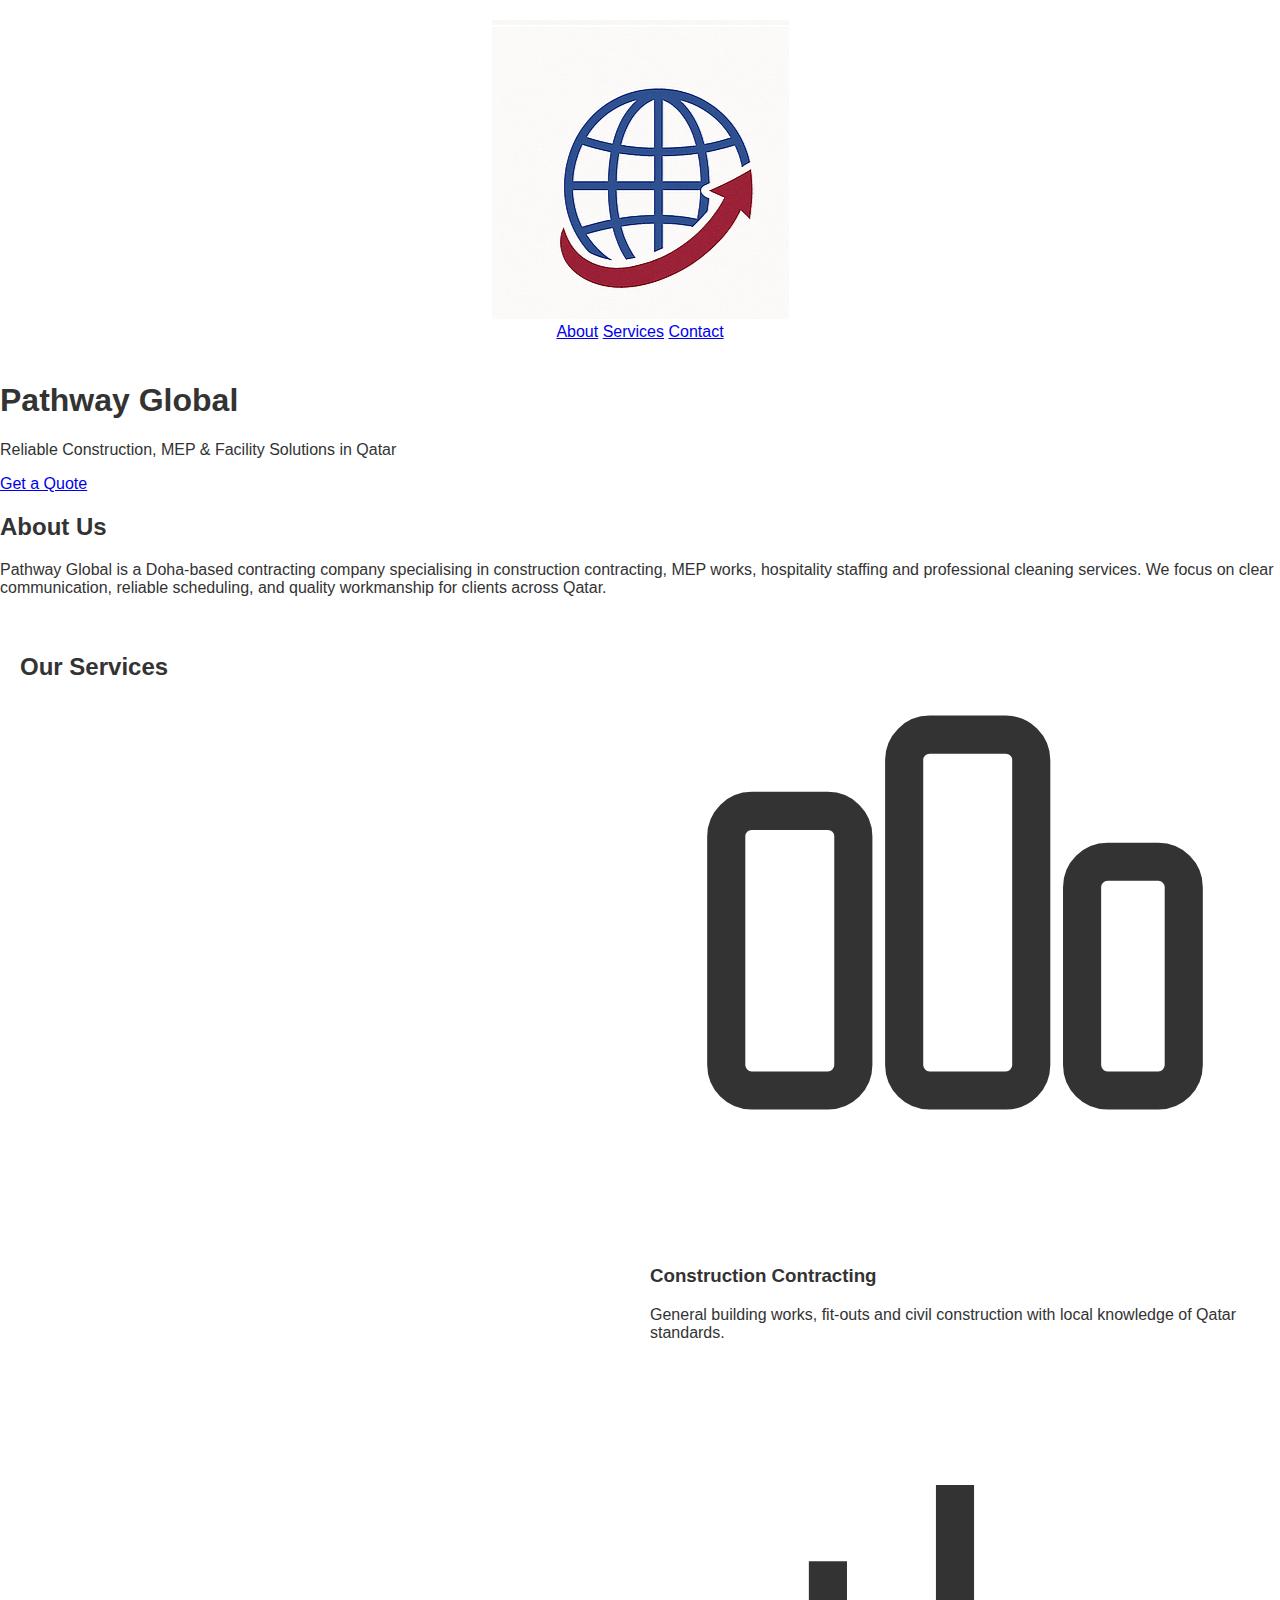
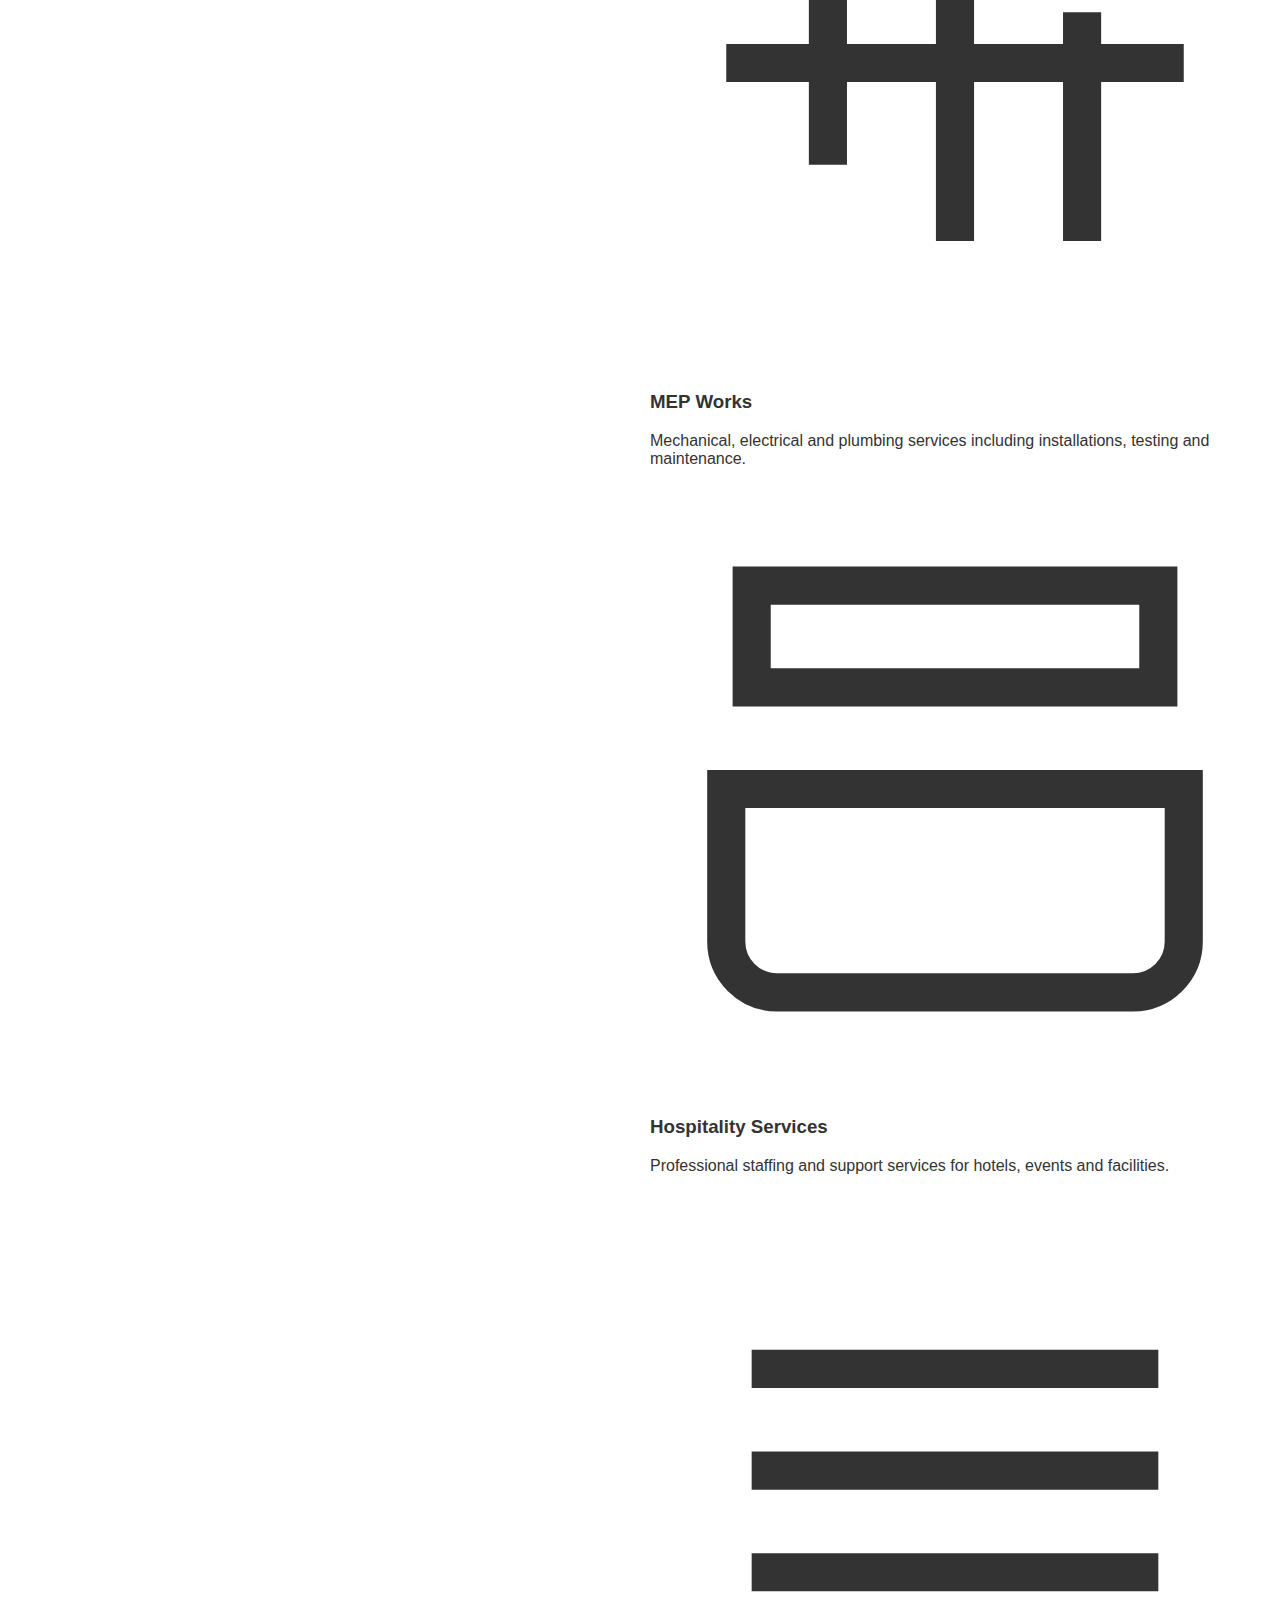
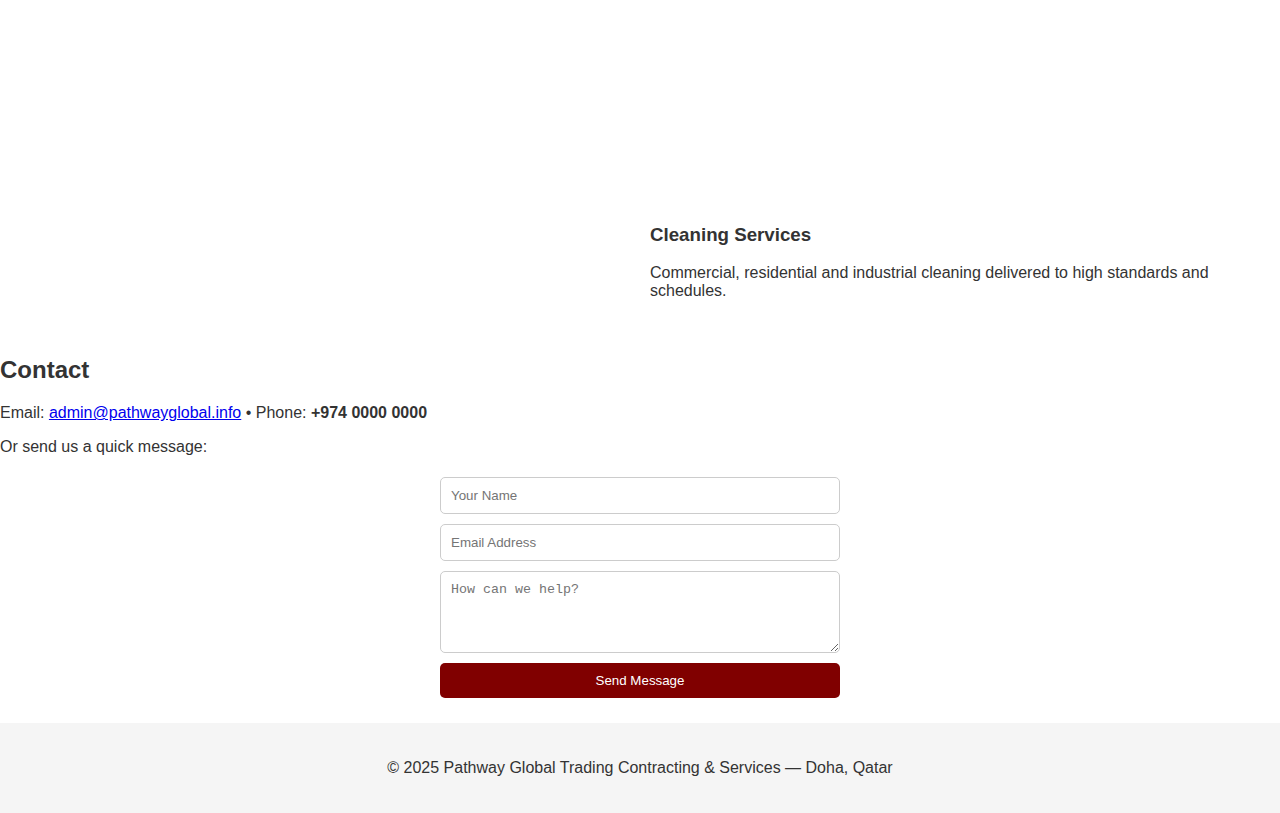
<file: index.html>
<!DOCTYPE html>

<html lang="en">
<head>
<meta charset="utf-8"/>
<meta content="width=device-width, initial-scale=1" name="viewport"/>
<title>Pathway Global — Contracting &amp; Services</title>
<link href="https://fonts.googleapis.com/css2?family=Inter:wght@300;400;600;700&amp;display=swap" rel="stylesheet"/>
<link href="style.css" rel="stylesheet"/>

<meta content="Pathway Global — Trading &amp; Contracting services in Qatar. Specialists in construction, MEP, hospitality staffing, and cleaning." name="description"/>
<meta content="Pathway Global, trading, contracting, construction, MEP, facility management, hospitality staffing, cleaning services, Doha Qatar" name="keywords"/>
<meta content="Pathway Global — Trading &amp; Contracting in Qatar" property="og:title"/>
<meta content="Reliable trading &amp; contracting services in Qatar. We specialize in construction, MEP, and facility solutions." property="og:description"/>
<meta content="https://www.pathwayglobal.info/logo.png" property="og:image"/>
<meta content="https://www.pathwayglobal.info/" property="og:url"/>
<meta content="summary_large_image" name="twitter:card"/>
<script type="application/ld+json">
{
  "@context": "https://schema.org",
  "@type": "LocalBusiness",
  "name": "Pathway Global Trading Contracting & Services",
  "image": "https://www.pathwayglobal.info/logo.png",
  "url": "https://www.pathwayglobal.info",
  "telephone": "+974-0000-0000",
  "address": {
    "@type": "PostalAddress",
    "streetAddress": "",
    "addressLocality": "Doha",
    "addressCountry": "QA"
  },
  "description": "Pathway Global provides construction works, MEP (Mechanical, Electrical, and Plumbing), and fit-out services in Qatar.",
  "geo": {
    "@type": "GeoCoordinates",
    "latitude": "25.276987",
    "longitude": "51.520008"
  },
  "openingHoursSpecification": [{
    "@type": "OpeningHoursSpecification",
    "dayOfWeek": [
      "Sunday",
      "Monday",
      "Tuesday",
      "Wednesday",
      "Thursday"
    ],
    "opens": "08:00",
    "closes": "18:00"
  }],
  "priceRange": "$$"
}
</script>
<link rel="icon" type="image/png" sizes="16x16" href="/favicon-16x16.png">
<link rel="icon" type="image/png" sizes="32x32" href="/favicon-32x32.png">
<link rel="icon" type="image/png" sizes="48x48" href="/favicon-48x48.png">
<link rel="icon" type="image/png" sizes="64x64" href="/favicon-64x64.png">
<link rel="icon" type="image/png" sizes="192x192" href="/favicon-192x192.png">
<link rel="icon" type="image/png" sizes="512x512" href="/favicon-512x512.png">
<link rel="icon" type="image/x-icon" href="/favicon.ico">
<link rel="apple-touch-icon" sizes="180x180" href="/favicon-192x192.png">
</head>
<body>
<header class="site-header">
<div class="container header-inner">
<img alt="Pathway Global logo" class="site-logo" src="logo.png"/>
<nav class="nav">
<a href="#about">About</a>
<a href="#services">Services</a>
<a href="#contact">Contact</a>
</nav>
</div>
</header>
<section class="hero">
<div class="container hero-inner">
<div class="hero-card">
<h1>Pathway Global</h1>
<p class="tagline">Reliable Construction, MEP &amp; Facility Solutions in Qatar</p>
<a class="btn btn-primary" href="mailto:admin@pathwayglobal.info">Get a Quote</a>
</div>
</div>
</section>
<main class="container">
<section class="about" id="about">
<h2>About Us</h2>
<p>Pathway Global is a Doha-based contracting company specialising in construction contracting, MEP works, hospitality staffing and professional cleaning services. We focus on clear communication, reliable scheduling, and quality workmanship for clients across Qatar.</p>
</section>
<section class="services-grid" id="services">
<h2>Our Services</h2>
<div class="grid">
<article class="card">
<svg class="icon" fill="none" viewbox="0 0 24 24" xmlns="http://www.w3.org/2000/svg"><rect height="11" rx="1" stroke="currentColor" stroke-width="1.5" width="5" x="3" y="7"></rect><rect height="14" rx="1" stroke="currentColor" stroke-width="1.5" width="5" x="10" y="4"></rect><rect height="9" rx="1" stroke="currentColor" stroke-width="1.5" width="4" x="17" y="9"></rect></svg>
<h3>Construction Contracting</h3>
<p>General building works, fit-outs and civil construction with local knowledge of Qatar standards.</p>
</article>
<article class="card">
<svg class="icon" fill="none" viewbox="0 0 24 24" xmlns="http://www.w3.org/2000/svg"><path d="M3 12h18" stroke="currentColor" stroke-width="1.5"></path><path d="M7 8v8" stroke="currentColor" stroke-width="1.5"></path><path d="M12 5v14" stroke="currentColor" stroke-width="1.5"></path><path d="M17 10v9" stroke="currentColor" stroke-width="1.5"></path></svg>
<h3>MEP Works</h3>
<p>Mechanical, electrical and plumbing services including installations, testing and maintenance.</p>
</article>
<article class="card">
<svg class="icon" fill="none" viewbox="0 0 24 24" xmlns="http://www.w3.org/2000/svg"><path d="M4 4h16v4H4z" stroke="currentColor" stroke-width="1.5"></path><path d="M3 12h18v6a2 2 0 0 1-2 2H5a2 2 0 0 1-2-2v-6z" stroke="currentColor" stroke-width="1.5"></path></svg>
<h3>Hospitality Services</h3>
<p>Professional staffing and support services for hotels, events and facilities.</p>
</article>
<article class="card">
<svg class="icon" fill="none" viewbox="0 0 24 24" xmlns="http://www.w3.org/2000/svg"><path d="M4 7h16" stroke="currentColor" stroke-width="1.5"></path><path d="M4 11h16" stroke="currentColor" stroke-width="1.5"></path><path d="M4 15h16" stroke="currentColor" stroke-width="1.5"></path></svg>
<h3>Cleaning Services</h3>
<p>Commercial, residential and industrial cleaning delivered to high standards and schedules.</p>
</article>
</div>
</section>
<section class="contact" id="contact">
<h2>Contact</h2>
<p>Email: <a href="mailto:admin@pathwayglobal.info">admin@pathwayglobal.info</a> • Phone: <strong>+974 0000 0000</strong></p>
<p>Or send us a quick message:</p>

<form action="https://formsubmit.co/admin@pathwayglobal.info" aria-label="Contact form" class="contact-form" method="POST">
<!-- Honeypot to prevent spam -->
<input name="_honey" style="display:none" type="text"/>
<!-- Disable Captcha if you want -->
<input name="_captcha" type="hidden" value="false"/>
<!-- Redirect after submit -->
<input name="_next" type="hidden" value="https://www.pathwayglobal.info/thankyou.html"/>
<input name="name" placeholder="Your Name" required="" type="text"/>
<input name="email" placeholder="Email Address" required="" type="email"/>
<textarea name="message" placeholder="How can we help?" required="" rows="4"></textarea>
<button class="btn btn-secondary" type="submit">Send Message</button>
</form>

</section>
</main>
<footer class="site-footer">
<div class="container">
<p>© 2025 Pathway Global Trading Contracting &amp; Services — Doha, Qatar</p>
</div>
</footer>
</body>
</html>
</file>
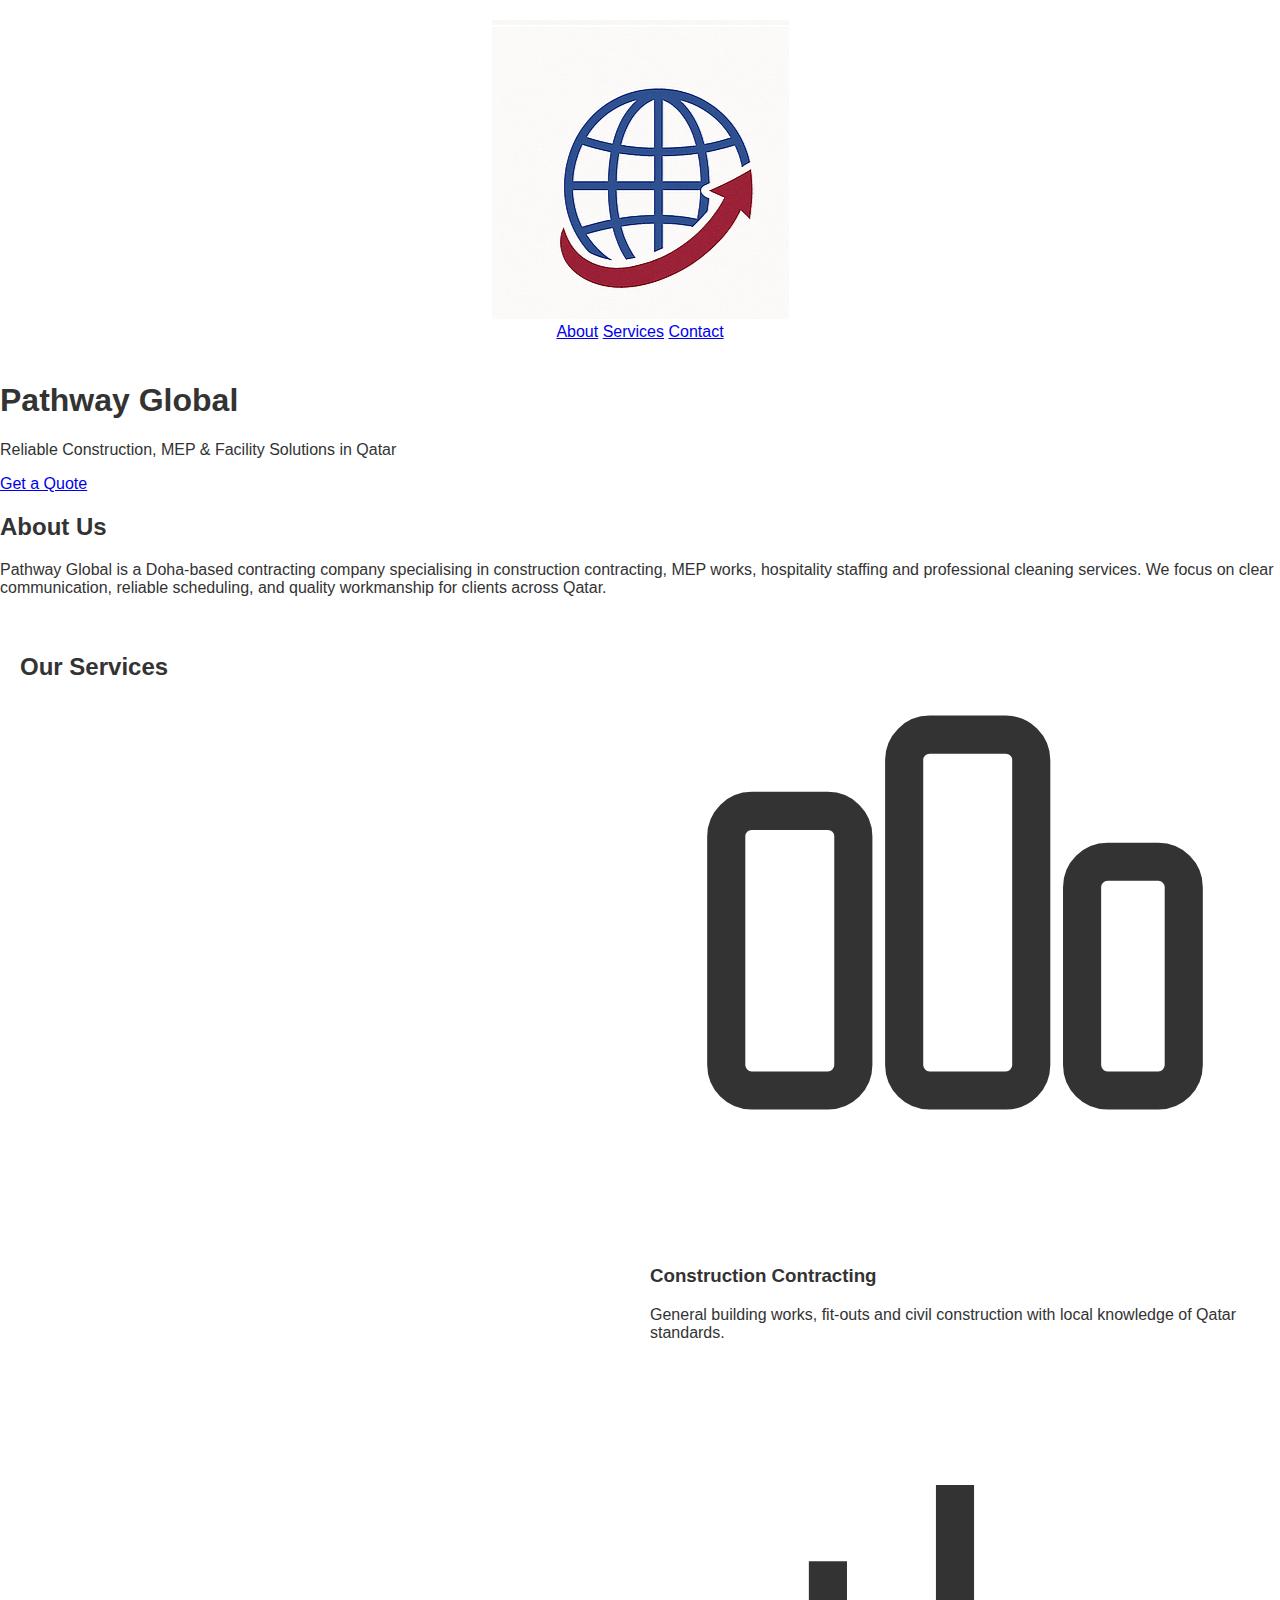
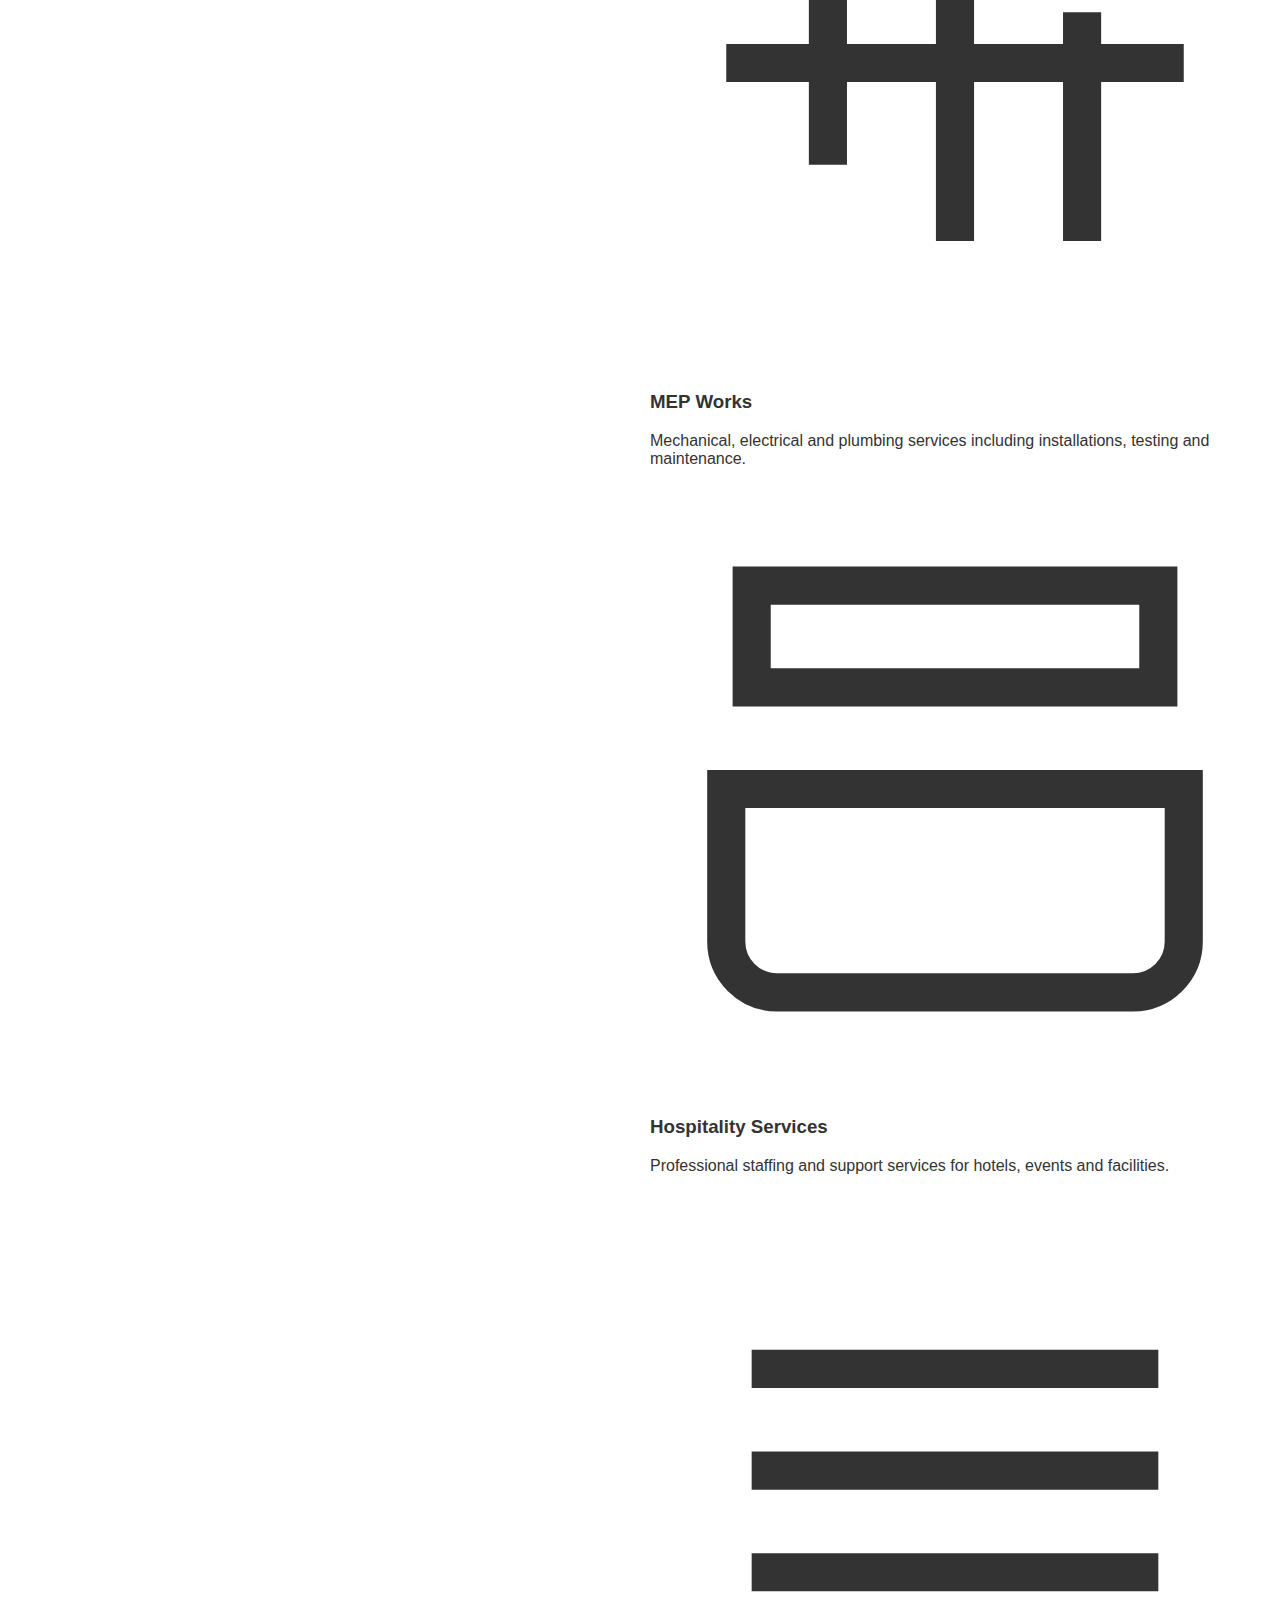
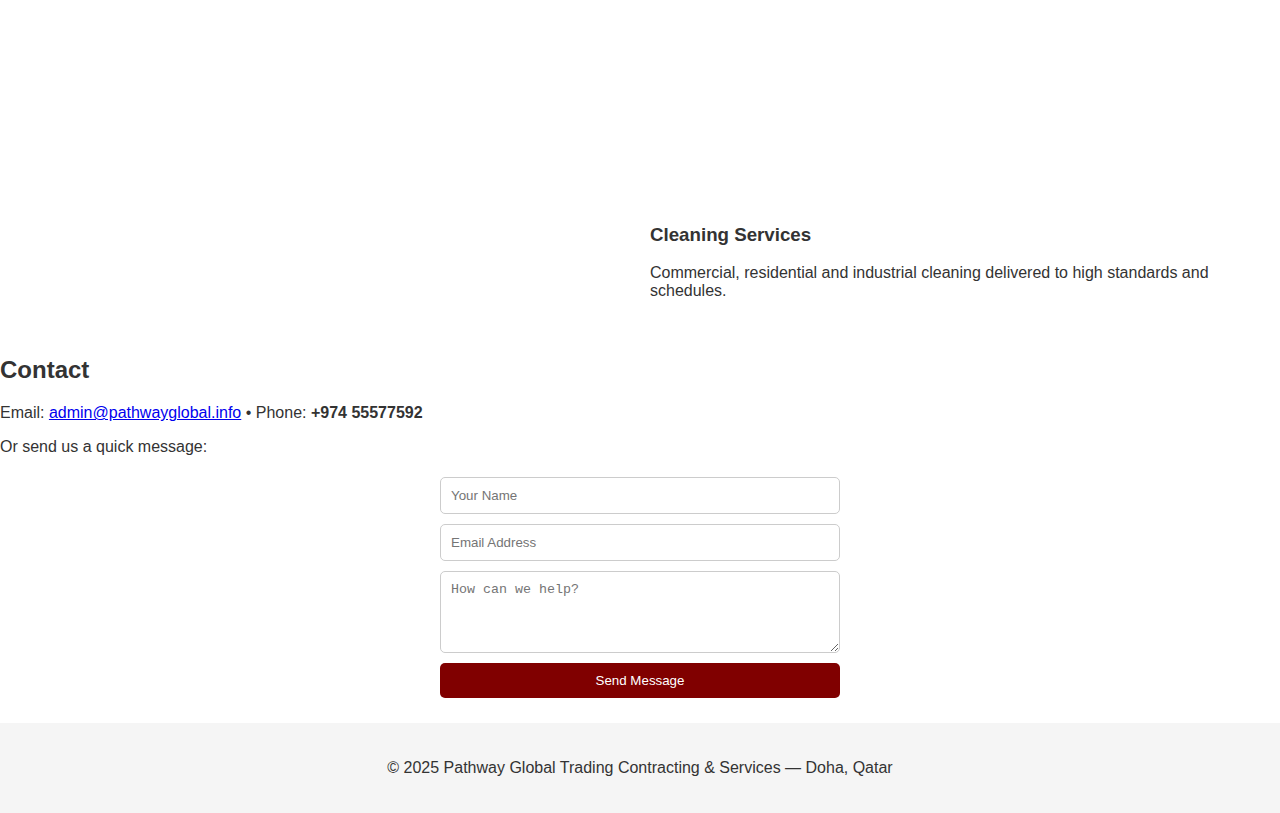
<file: index_updated.html>
<!DOCTYPE html>

<html lang="en">
<head>
<meta charset="utf-8"/>
<meta content="width=device-width, initial-scale=1" name="viewport"/>
<title>Pathway Global — Contracting &amp; Services</title>
<link href="https://fonts.googleapis.com/css2?family=Inter:wght@300;400;600;700&amp;display=swap" rel="stylesheet"/>
<link href="style.css" rel="stylesheet"/>

<meta content="Pathway Global — Trading &amp; Contracting services in Qatar. Specialists in construction, MEP, hospitality staffing, and cleaning." name="description"/>
<meta content="Pathway Global, trading, contracting, construction, MEP, facility management, hospitality staffing, cleaning services, Doha Qatar" name="keywords"/>
<meta content="Pathway Global — Trading &amp; Contracting in Qatar" property="og:title"/>
<meta content="Reliable trading &amp; contracting services in Qatar. We specialize in construction, MEP, and facility solutions." property="og:description"/>
<meta content="https://www.pathwayglobal.info/logo.png" property="og:image"/>
<meta content="https://www.pathwayglobal.info/" property="og:url"/>
<meta content="summary_large_image" name="twitter:card"/>
</head>
<body>
<header class="site-header">
<div class="container header-inner">
<img alt="Pathway Global logo" class="site-logo" src="logo.png"/>
<nav class="nav">
<a href="#about">About</a>
<a href="#services">Services</a>
<a href="#contact">Contact</a>
</nav>
</div>
</header>
<section class="hero">
<div class="container hero-inner">
<div class="hero-card">
<h1>Pathway Global</h1>
<p class="tagline">Reliable Construction, MEP &amp; Facility Solutions in Qatar</p>
<a class="btn btn-primary" href="mailto:admin@pathwayglobal.info">Get a Quote</a>
</div>
</div>
</section>
<main class="container">
<section class="about" id="about">
<h2>About Us</h2>
<p>Pathway Global is a Doha-based contracting company specialising in construction contracting, MEP works, hospitality staffing and professional cleaning services. We focus on clear communication, reliable scheduling, and quality workmanship for clients across Qatar.</p>
</section>
<section class="services-grid" id="services">
<h2>Our Services</h2>
<div class="grid">
<article class="card">
<svg class="icon" fill="none" viewbox="0 0 24 24" xmlns="http://www.w3.org/2000/svg"><rect height="11" rx="1" stroke="currentColor" stroke-width="1.5" width="5" x="3" y="7"></rect><rect height="14" rx="1" stroke="currentColor" stroke-width="1.5" width="5" x="10" y="4"></rect><rect height="9" rx="1" stroke="currentColor" stroke-width="1.5" width="4" x="17" y="9"></rect></svg>
<h3>Construction Contracting</h3>
<p>General building works, fit-outs and civil construction with local knowledge of Qatar standards.</p>
</article>
<article class="card">
<svg class="icon" fill="none" viewbox="0 0 24 24" xmlns="http://www.w3.org/2000/svg"><path d="M3 12h18" stroke="currentColor" stroke-width="1.5"></path><path d="M7 8v8" stroke="currentColor" stroke-width="1.5"></path><path d="M12 5v14" stroke="currentColor" stroke-width="1.5"></path><path d="M17 10v9" stroke="currentColor" stroke-width="1.5"></path></svg>
<h3>MEP Works</h3>
<p>Mechanical, electrical and plumbing services including installations, testing and maintenance.</p>
</article>
<article class="card">
<svg class="icon" fill="none" viewbox="0 0 24 24" xmlns="http://www.w3.org/2000/svg"><path d="M4 4h16v4H4z" stroke="currentColor" stroke-width="1.5"></path><path d="M3 12h18v6a2 2 0 0 1-2 2H5a2 2 0 0 1-2-2v-6z" stroke="currentColor" stroke-width="1.5"></path></svg>
<h3>Hospitality Services</h3>
<p>Professional staffing and support services for hotels, events and facilities.</p>
</article>
<article class="card">
<svg class="icon" fill="none" viewbox="0 0 24 24" xmlns="http://www.w3.org/2000/svg"><path d="M4 7h16" stroke="currentColor" stroke-width="1.5"></path><path d="M4 11h16" stroke="currentColor" stroke-width="1.5"></path><path d="M4 15h16" stroke="currentColor" stroke-width="1.5"></path></svg>
<h3>Cleaning Services</h3>
<p>Commercial, residential and industrial cleaning delivered to high standards and schedules.</p>
</article>
</div>
</section>
<section class="contact" id="contact">
<h2>Contact</h2>
<p>Email: <a href="mailto:admin@pathwayglobal.info">admin@pathwayglobal.info</a> • Phone: <strong>+974 55577592</strong></p>
<p>Or send us a quick message:</p>

<form action="https://formsubmit.co/admin@pathwayglobal.info" aria-label="Contact form" class="contact-form" method="POST">
<!-- Honeypot to prevent spam -->
<input name="_honey" style="display:none" type="text"/>
<!-- Disable Captcha if you want -->
<input name="_captcha" type="hidden" value="false"/>
<!-- Redirect after submit -->
<input name="_next" type="hidden" value="https://www.pathwayglobal.info/thankyou.html"/>
<input name="name" placeholder="Your Name" required="" type="text"/>
<input name="email" placeholder="Email Address" required="" type="email"/>
<textarea name="message" placeholder="How can we help?" required="" rows="4"></textarea>
<button class="btn btn-secondary" type="submit">Send Message</button>
</form>

</section>
</main>
<footer class="site-footer">
<div class="container">
<p>© 2025 Pathway Global Trading Contracting &amp; Services — Doha, Qatar</p>
</div>
</footer>
</body>
</html>
</file>
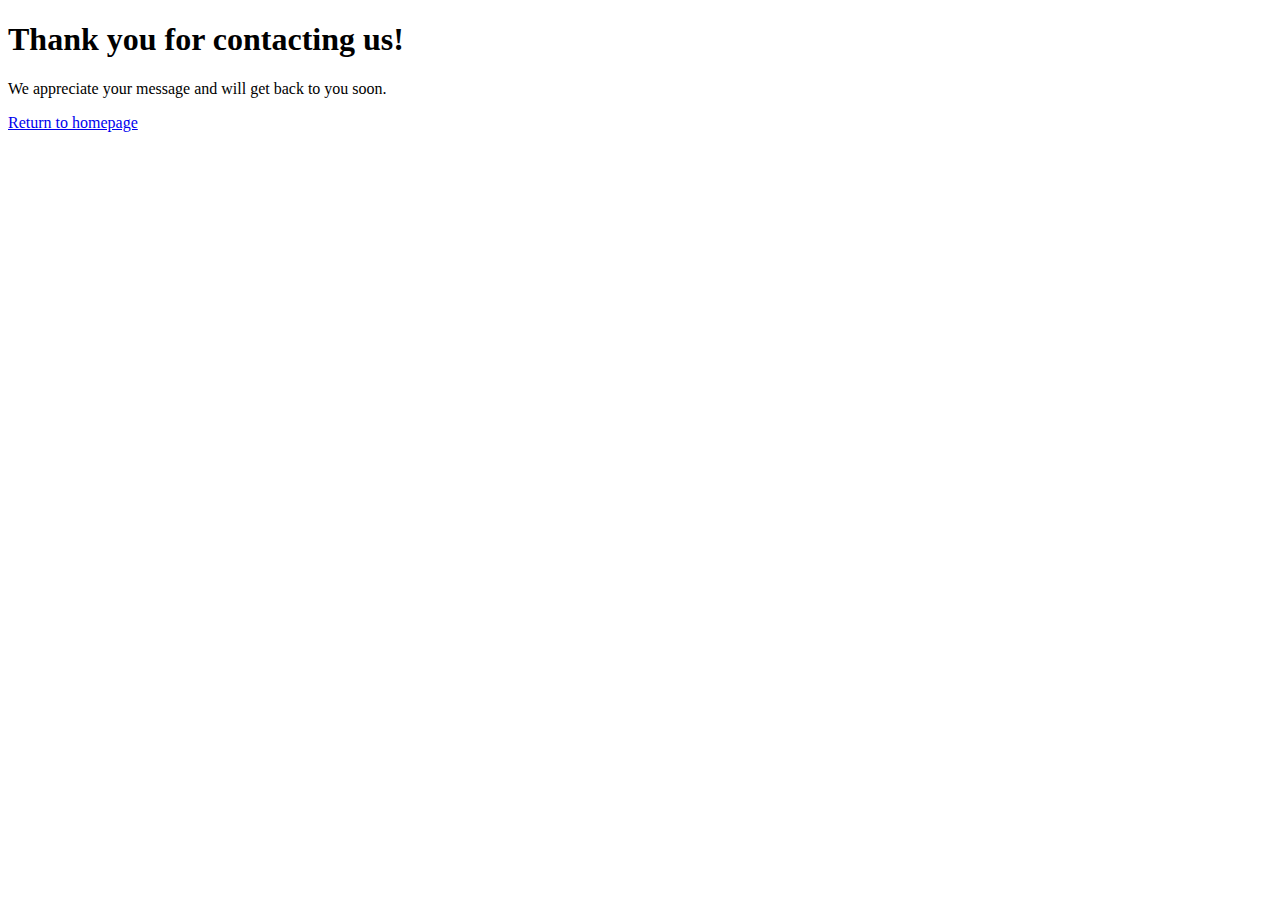
<file: thankyou.html>
<!DOCTYPE html>
<html lang="en">
<head>
  <meta charset="UTF-8" />
  <meta name="viewport" content="width=device-width, initial-scale=1" />
  <title>Thank You</title>
</head>
<body>
  <h1>Thank you for contacting us!</h1>
  <p>We appreciate your message and will get back to you soon.</p>
  <a href="/">Return to homepage</a>
</body>
</html>
</file>
<file: style.css>
body {
    font-family: Arial, sans-serif;
    margin: 0;
    background: white;
    color: #333;
}

header {
    text-align: center;
    padding: 20px;
}

.header-container {
    display: flex;
    justify-content: space-between;
    align-items: center;
    flex-wrap: wrap;
}

.logo {
    width: 80px;
    height: auto;
}

.company-name, .arabic-name {
    text-align: center;
}

.maroon {
    color: #800000;
}

.blue {
    color: #004080;
}

.nav-box {
    background: rgba(0,0,0,0.05);
    display: inline-block;
    padding: 10px 20px;
    border-radius: 15px;
    margin-top: 10px;
}

.nav-box a {
    margin: 0 10px;
    text-decoration: none;
    color: #333;
}

.nav-box a:hover {
    color: #800000;
}

.services-grid {
    display: grid;
    grid-template-columns: repeat(auto-fit, minmax(200px, 1fr));
    gap: 20px;
    padding: 20px;
}

.service {
    border: 1px solid #ddd;
    padding: 15px;
    border-radius: 10px;
}

form {
    display: flex;
    flex-direction: column;
    max-width: 400px;
    margin: auto;
}

input, textarea, button {
    margin: 5px 0;
    padding: 10px;
    border: 1px solid #ccc;
    border-radius: 5px;
}

button {
    background: #800000;
    color: white;
    border: none;
    cursor: pointer;
}

button:hover {
    background: #a00000;
}

footer {
    text-align: center;
    padding: 20px;
    background: #f5f5f5;
    margin-top: 20px;
}
</file>
